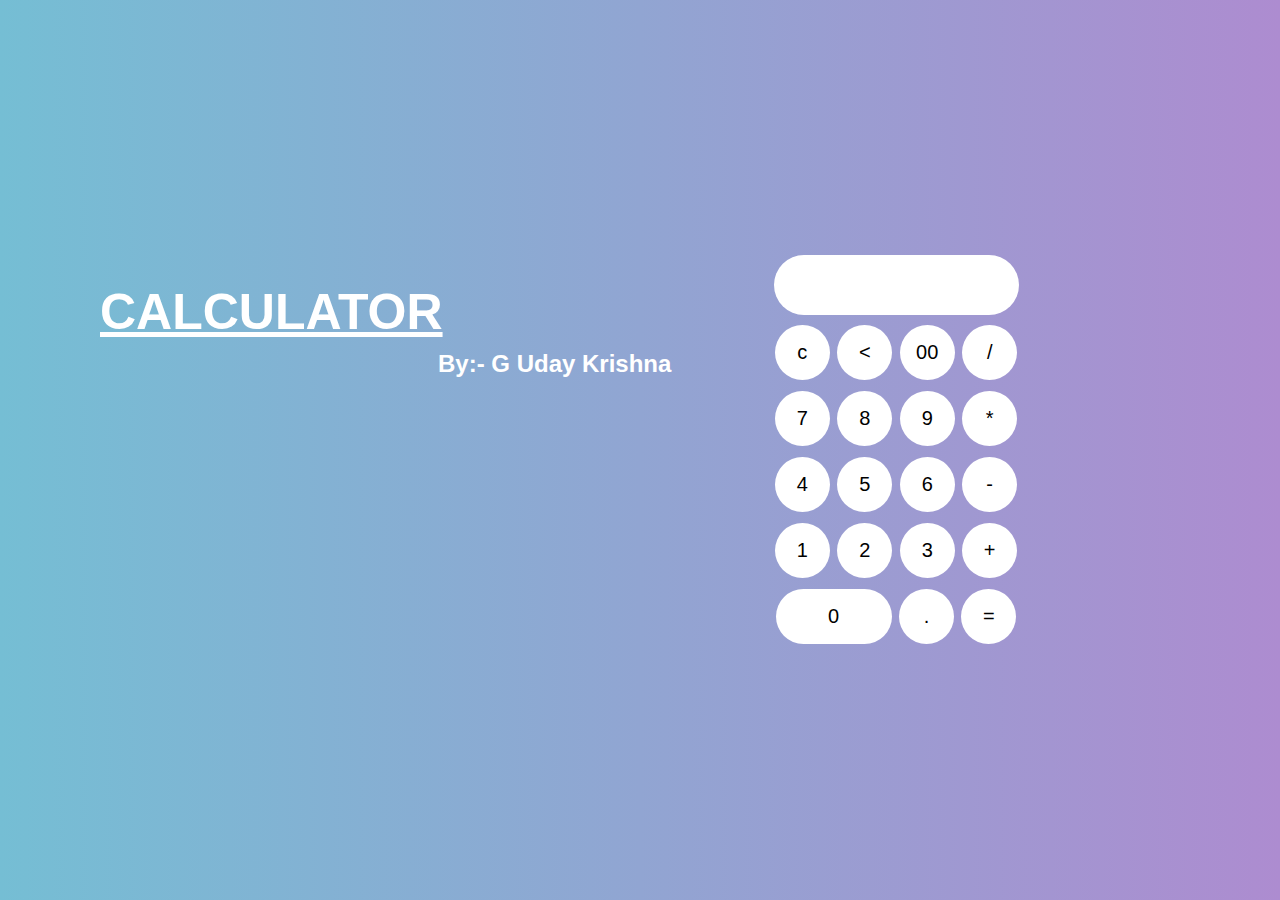
<file: Calculator/index.html>
<html>
    <head>
<title> attractive calculator</title>
<link rel="stylesheet" href="style.css">
    </head>

   <body>

    <h1>
       calculator
    </h1>
    <h2>
        By:- G Uday Krishna
    </h2>

      </div>
   </body> 

    <form name="form1" class="calci" action="calculator.html" method="POST">
<input type="text" name="answer" id="display">
<br></br>


<input type="button" value="c" onclick="form1.answer.value=''" class="button">


<input type="button"  class= "button"value="<" onclick="form1.answer.value=form1.answer.value.substring(0,form1.answer.value.length*1-1)" >
<input type="button"  class= "button"value="00" onclick="form1.answer.value+='00'">

<input type="button"  class= "operator"value="/" onclick="form1.answer.value+='/'">
<br></br>
<input type="button" class= "button" value="7" onclick="form1.answer.value+='7'">
<input type="button"  class= "button"value="8" onclick="form1.answer.value+='8'">
<input type="button"  class= "button"value="9" onclick="form1.answer.value+='9'">

<input type="button"  class= "operator"value="*" onclick="form1.answer.value+='*'">
<br></br>


<input type="button" class= "button" value="4" onclick="form1.answer.value+='4'">
<input type="button"  class= "button"value="5" onclick="form1.answer.value+='5'">

<input type="button"  class= "button"value="6" onclick="form1.answer.value+='6'">

<input type="button"  class= "operator"value="-" onclick="form1.answer.value+='-'">
<br></br>
<input type="button"  class= "button"value="1" onclick="form1.answer.value+='1'">
<input type="button"  class= "button"value="2" onclick="form1.answer.value+='2'">

<input type="button"  class= "button"value="3" onclick="form1.answer.value+='3'">

<input type="button"  class= "operator"value="+" onclick="form1.answer.value+='+'">
<br></br>

<input type="button" class= "button" value="0" onclick="form1.answer.value+='0'" id="zero">

<input type="button" class= "button" value="." onclick="form1.answer.value+='.'">

<input type="button"  class= "operator" value="=" onclick="form1.answer.value=eval(form1.answer.value)">
 </form>

</html>
</file>
<file: Calculator/style.css>
body{
    margin: 0;
    padding:0;
    line-height: 0.5;
    background:linear-gradient(to left,#ad8cd0,#75bed4);
    font-family: sans-serif;
}

.calci{
    width: 500px;
    padding-top: 100px;
    padding-bottom: 100;
    position: absolute;
    top:50%;
    left:70%;
    transition:0.25px;
    transform: translate(-50%,-50%);
    text-align: center;
}
#zero{

height: 55;
width: 116;
font-size: 20;
    font-family: sans-serif;
    font-weight: 300;

}

#display{
    
    border:none;
    background: white;
    border-radius: 30px;
    width: 245;
    font-size: 20;
    font-family: sans-serif;
    font-weight: 300;
    height: 60;
    margin: auto;
    border:2px solid white(5, 218, 255, 0.726);
    color: black;



}
.button{
    width: 55;
    height: 55;
    padding-top: -1;
    font-size: 20;
    border: none;
    background: white;
    font-family: sans-serif;
    font-weight: 300;
    border:0;
    border-radius: 30px;
    margin: 1.5;
    transition:0.25px;
    
    
}

h1{
    margin-top: 300px;
    margin-left: 100px;
    font-family: sans-serif;

    font-size:50;
   
    text-decoration: underline;

color: white;
text-transform: uppercase;
font-weight: 700;}

h2{

    color: white;
    margin-top: -1px;
    font-family: sans-serif;
    margin-left: 438px;
}
.operator{
    width: 55;
    height: 55;
    padding-top: -1;
    font-size: 20;
    text-align: center;
    color: black;
    border: none;
    background: white;
    font-family: sans-serif;
    font-weight: 500;
    border:0;
    border-radius: 30px;
    margin: 1.5;
    transition:0.25px;
    cursor:pointer;
    
    
    
}


.operator:hover{
    background: #00d9ff;
}
</file>
